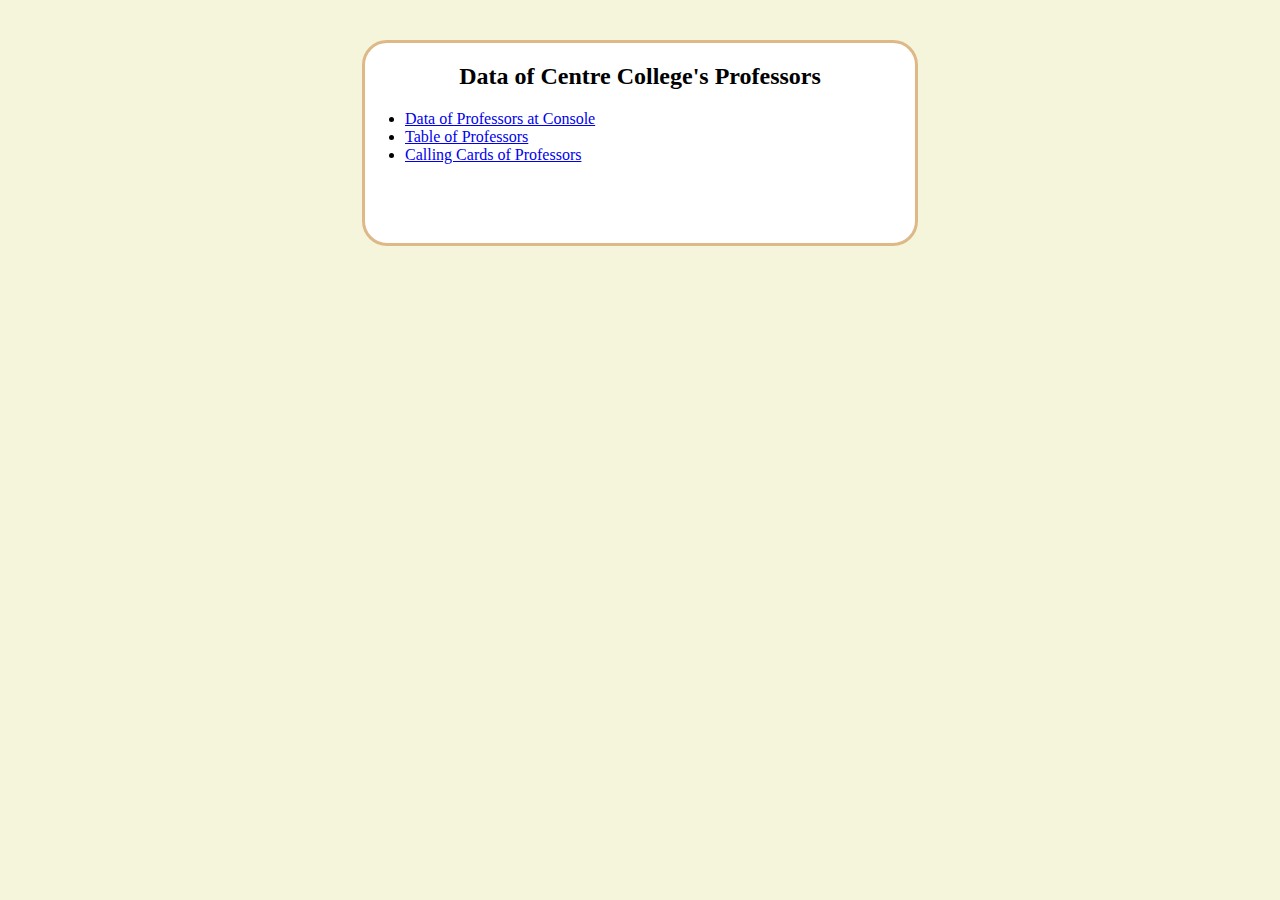
<file: index.html>
<!DOCTYPE html> 
<html> 

<head>
    
    <style> 
  
   
body{
    background-color: beige;
    
    
}

h1{text-align: center;
    
    
}
.employee { margin-top: 40px; margin-left: auto; margin-right: auto; border-radius: 25px;  
    
    text-align: center;
    background-color: white; border-color: burlywood; border: 3px; border-style:solid; border-color:burlywood;  width: 550px; height: 200px; 
}
       
        li{
            text-align: left;
        }
      </style>
     </head> 
    
    <body> 
    
    <div class="employee"> 
        
        <h2> 
        
        Data of Centre College's Professors 
        
        
        </h2>
        
        
       <ul> 
        
       <li> <a href="Employees.html"> Data of Professors at Console </a> </li>
     
       <li> <a href="Table.html"> Table of Professors </a> </li> 
            
          <li> <a href="card.html"> Calling Cards of Professors </a> </li> 
        

       
        </ul> 
        
        </div>
    
    
    
    </body>
    
</html>
</file>
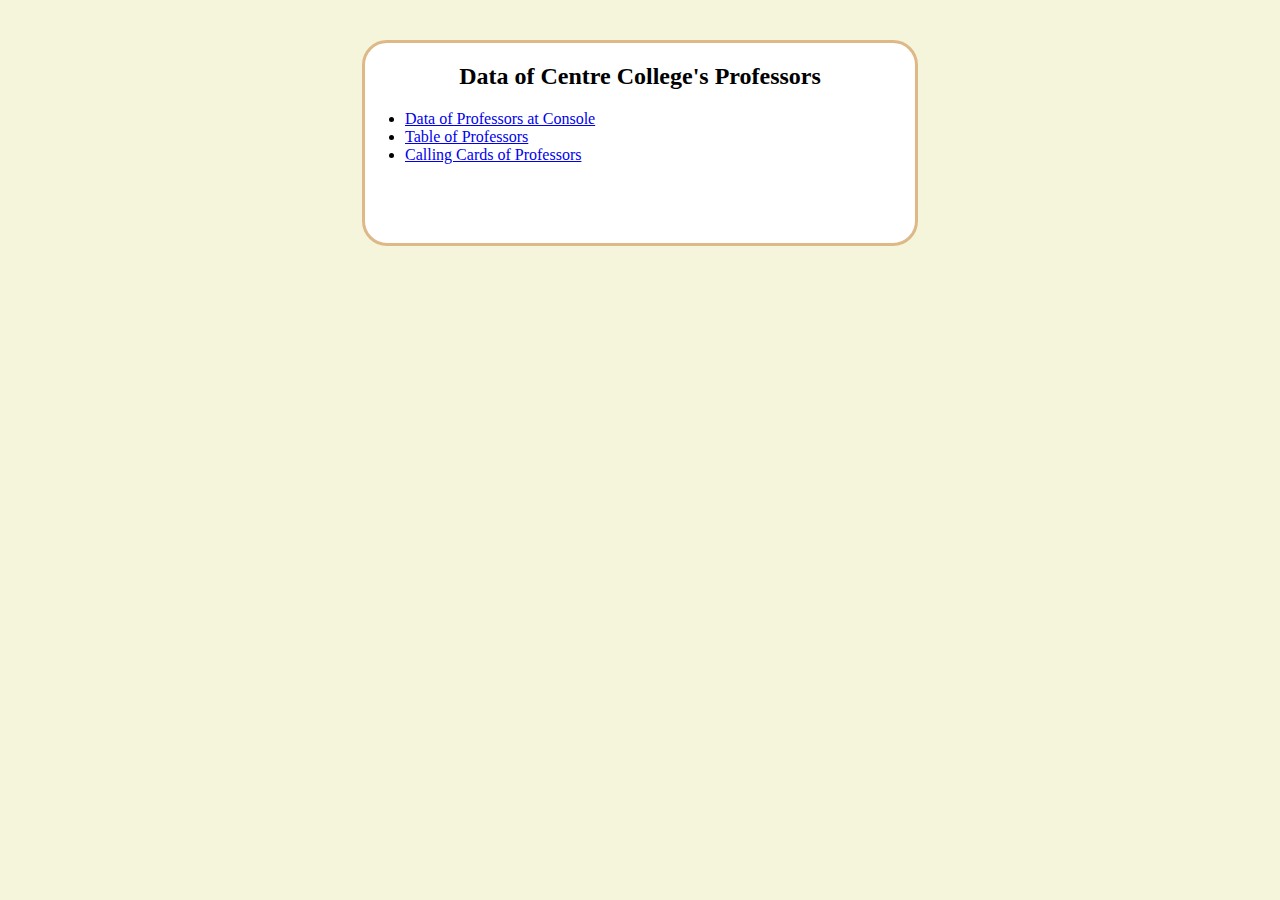
<file: HomePage.html>
<!DOCTYPE html> 
<html> 

<head>
    
    <style> 
  
   
body{
    background-color: beige;
    
    
}

h1{text-align: center;
    
    
}
.employee { margin-top: 40px; margin-left: auto; margin-right: auto; border-radius: 25px;  
    
    text-align: center;
    background-color: white; border-color: burlywood; border: 3px; border-style:solid; border-color:burlywood;  width: 550px; height: 200px; 
}
       
        li{
            text-align: left;
        }
      </style>
     </head> 
    
    <body> 
    
    <div class="employee"> 
        
        <h2> 
        
        Data of Centre College's Professors 
        
        
        </h2>
        
        
       <ul> 
        
       <li> <a href="Employees.html"> Data of Professors at Console </a> </li>
     
       <li> <a href="Table.html"> Table of Professors </a> </li> 
            
          <li> <a href="card.html"> Calling Cards of Professors </a> </li> 
        

       
        </ul> 
        
        </div>
    
    
    
    </body>
    
</html>
</file>
